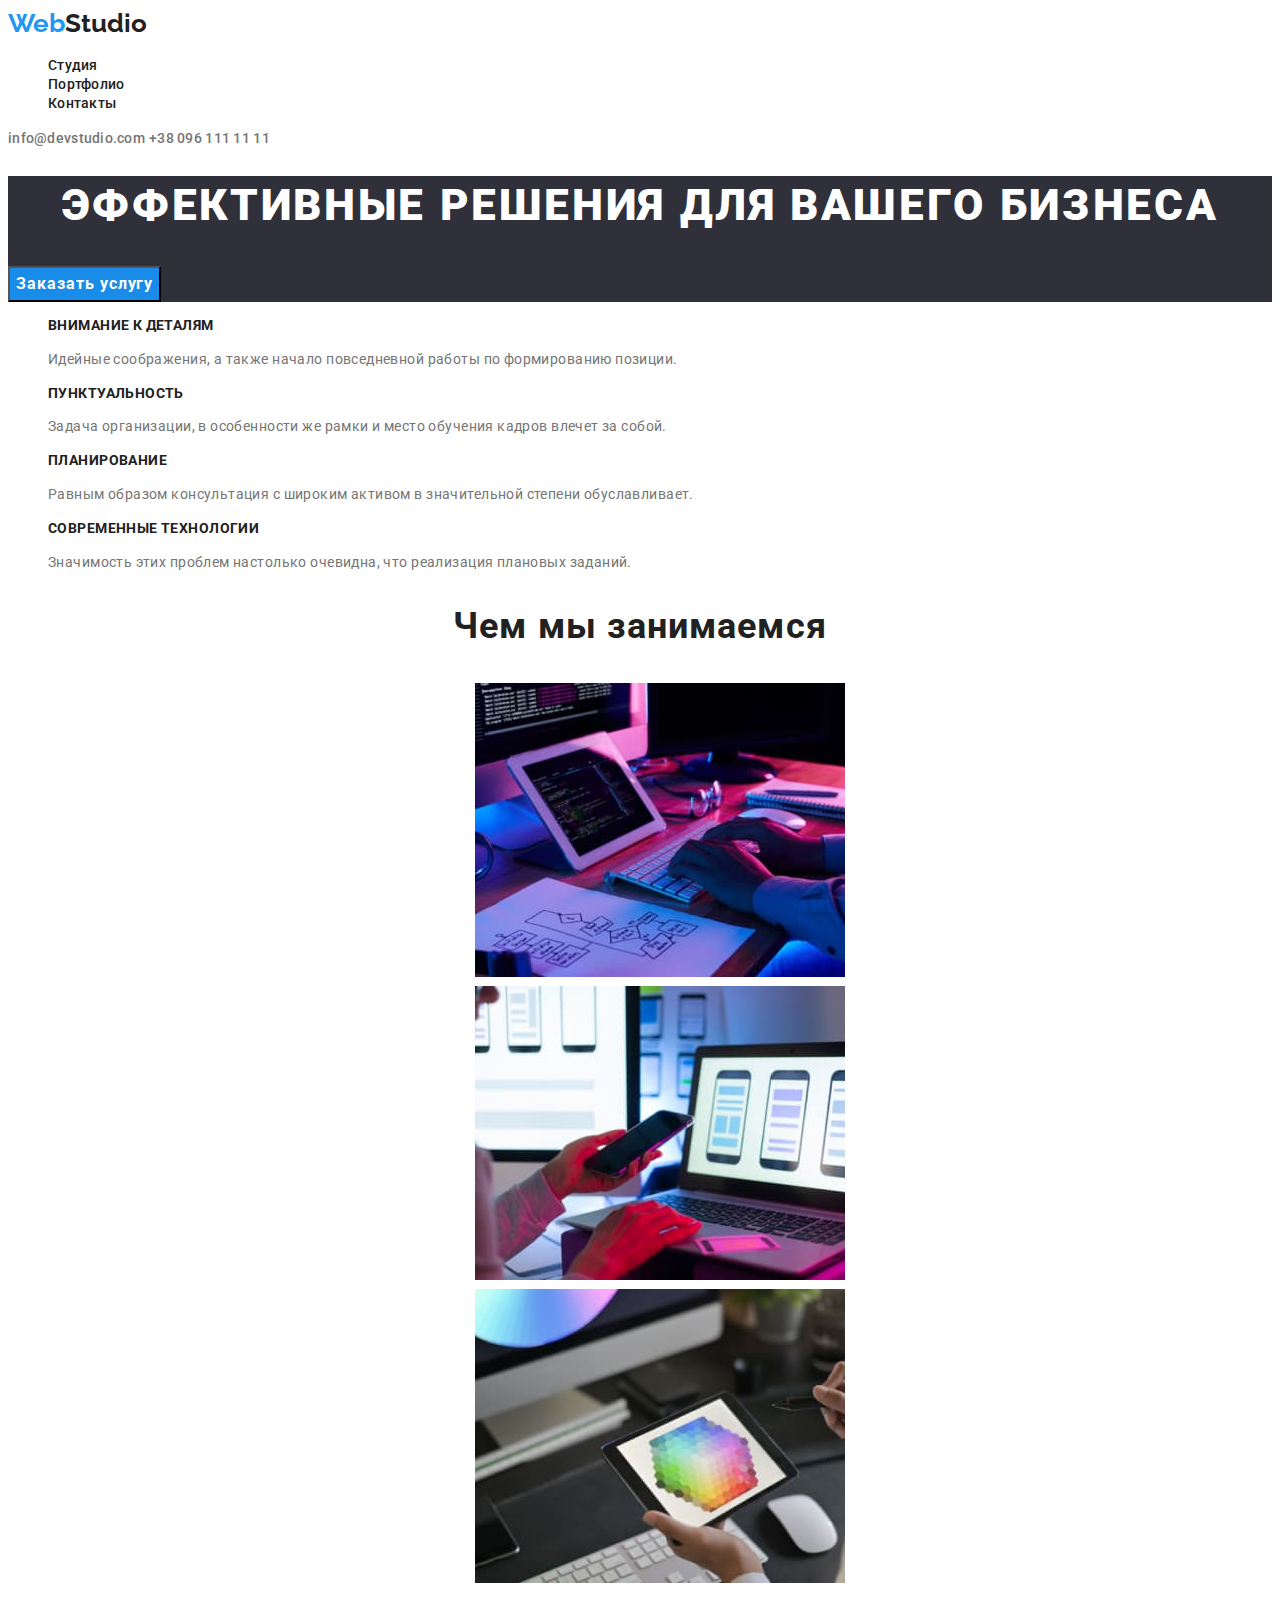
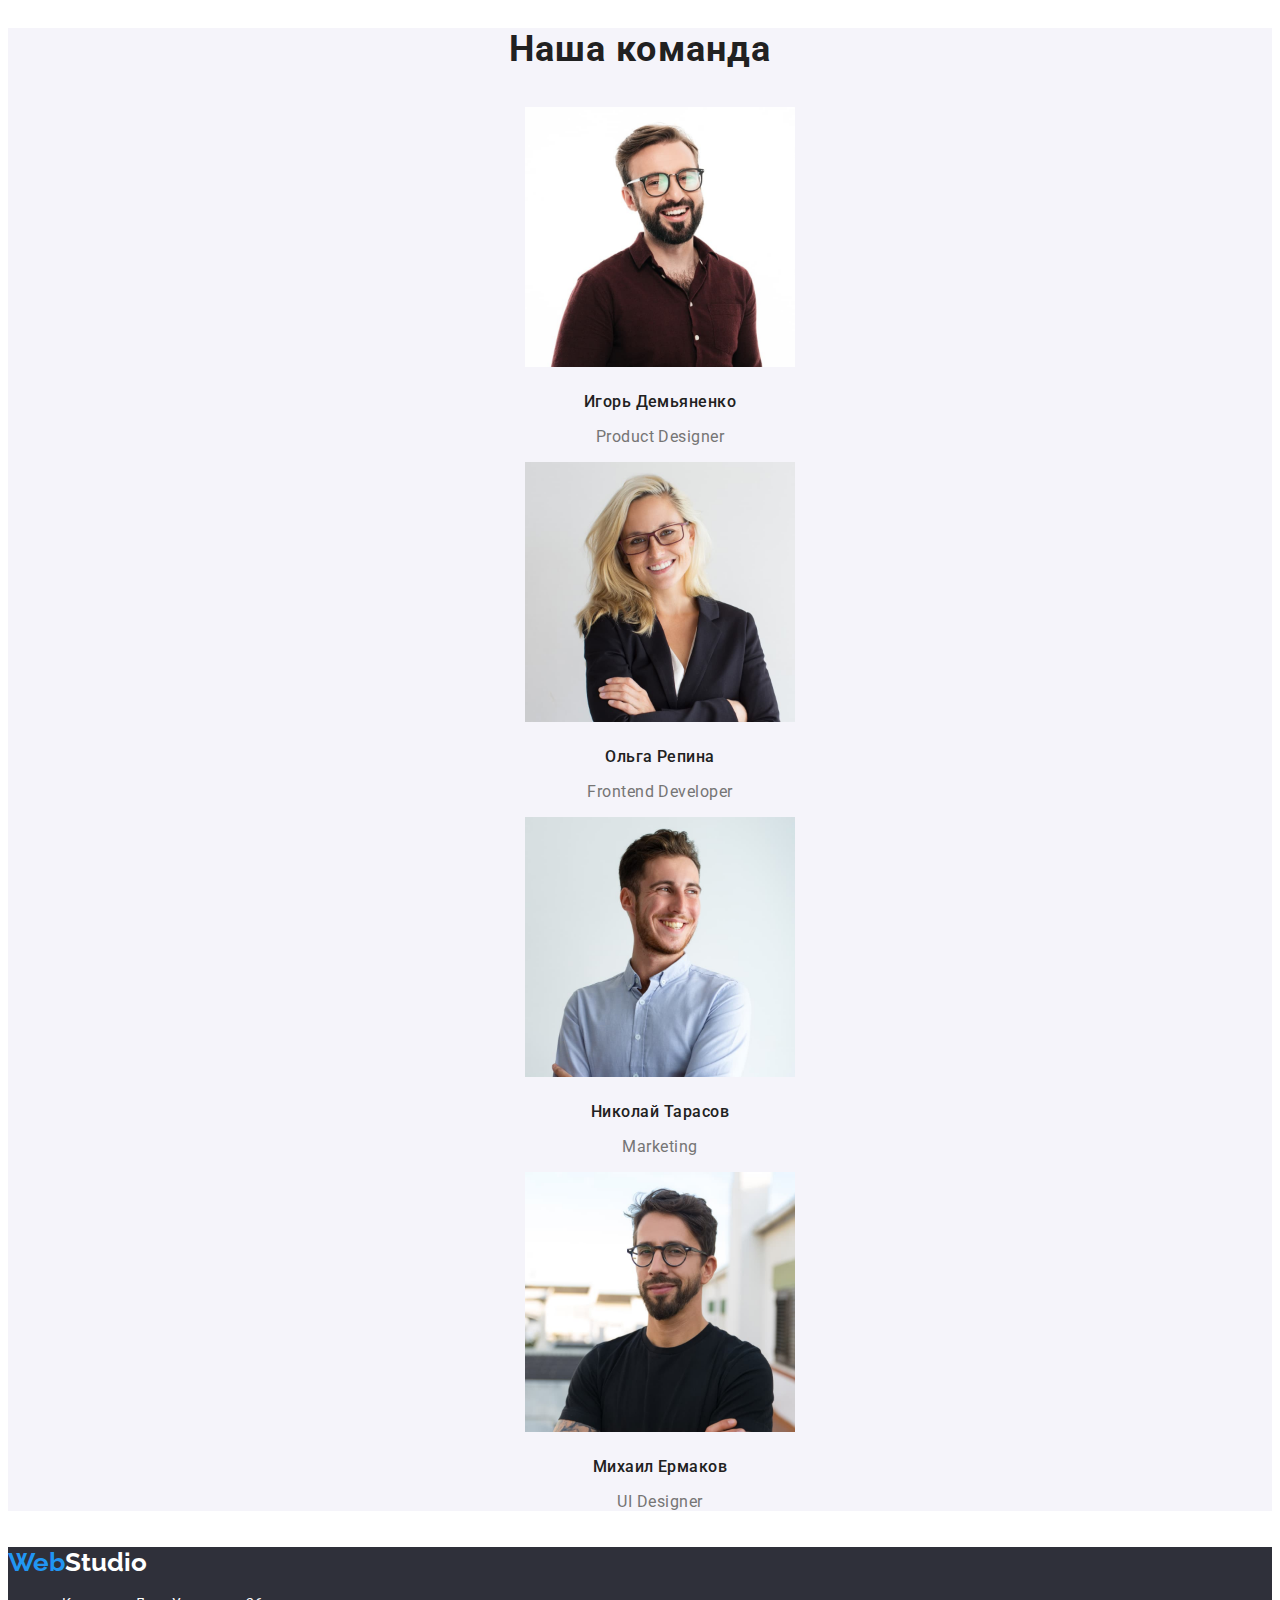
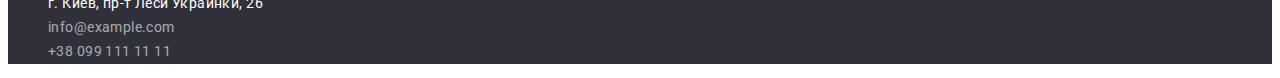
<file: index.html>
<!DOCTYPE html>
<html lang="ru">
<head>
    <meta charset="UTF-8">
    <meta http-equiv="X-UA-Compatible" content="IE=edge">
    <meta name="viewport" content="width=device-width, initial-scale=1.0">
    <title>Document</title>
    <link rel="preconnect" href="https://fonts.googleapis.com">
    <link rel="preconnect" href="https://fonts.gstatic.com" crossorigin>
    <link href="https://fonts.googleapis.com/css2?family=Raleway:wght@700&family=Roboto:wght@400;500;700;900&display=swap" rel="stylesheet">
    <link rel="stylesheet" href="./css/styles.css">
</head>
<body>
    <header class="header"> 
        <a class="logo link" href=""><span class="accent">Web</span>Studio</a>
        <nav class="navigation">
            <ul class="nav-list list">
                <li class="nav-list-item"><a class="nav-list-link link" href="./index.html">Студия</a></li>
                <li class="nav-list-item"><a class="nav-list-link link" href="./portfolio.html">Портфолио</a></li>
                <li class="nav-list-item"><a class="nav-list-link link" href="">Контакты</a></li>
            </ul>
        </nav>
        <a class="contact-email link" href="mailto:info@devstudio.com">info@devstudio.com</a>
        <a class="contact-number link" href="tel:+380961111111">+38 096 111 11 11</a>
    </header>
    <main>
        <!-- hero -->
        <section class="hero">
            <h1 class="main-title">Эффективные решения для вашего бизнеса</h1>
            <button class="modal-btn" type="button">Заказать услугу</button>
        </section>
        <section class="features">
            <h2 class="title" hidden>Преимущества команды</h2>
            <ul class="features-list list">
                <li class="features-list-item">
                    <h3 class="subtitle">Внимание к деталям</h3>
                    <p class="description">Идейные соображения, а также начало повседневной работы по формированию позиции.</p>
                </li>
                <li class="features-list-item">
                    <h3 class="subtitle">Пунктуальность</h3>
                    <p class="description">Задача организации, в особенности же рамки и место обучения кадров влечет за собой.</p>
                </li>
                <li class="features-list-item">
                    <h3 class="subtitle">Планирование</h3>
                    <p class="description">Равным образом консультация с широким активом в значительной степени обуславливает.</p>
                </li>
                <li class="features-list-item">
                    <h3 class="subtitle">Современные технологии</h3>
                    <p class="description">Значимость этих проблем настолько очевидна, что реализация плановых заданий.</p>
                </li>
            </ul>
        </section>
        <!-- jobs -->
        <section class="jobs">
            <h2 class="title">Чем мы занимаемся</h2>
            <ul class="jobs-list list">
                <li class="jobs-list-item"><img class="jobs-img" src="./img/about-img-1.jpg" alt="Создание кода" width="370" height="294"></li>
                <li class="jobs-list-item"><img class="jobs-img" src="./img/about-img-2.jpg" alt="Подбор дизайна" width="370" height="294"></li>
                <li class="jobs-list-item"><img class="jobs-img" src="./img/about-img-3.jpg" alt="Поиск цвета" width="370" height="294"></li>
            </ul>  
        </section>
        <!-- team -->
        <section class="team">
            <h2 class="title">Наша команда</h2>
            <ul class="team-list list">
                <li class="team-list-item">
                    <img class="team-card-img" src="./img/team-img1.jpg" alt="Product Designer" width="270" height="260">
                    <h3 class="team-title">Игорь Демьяненко</h3>
                    <p class="team-description" lang="en">Product Designer</p>
                </li>
                <li>
                    <img class="team-card-img" src="./img/team-img2.jpg" alt="Frontend Developer" width="270" height="260">
                    <h3 class="team-title">Ольга Репина</h3>
                    <p class="team-description" lang="en">Frontend Developer</p>
                </li>
                <li>
                    <img class="team-card-img" src="./img/team-img3.jpg" alt="Marketing" width="270" height="260">
                    <h3 class="team-title">Николай Тарасов</h3>
                    <p class="team-description" lang="en">Marketing</p>
                </li>
                <li>
                    <img class="team-card-img" src="./img/team-img4.jpg" alt="UI Designer" width="270" height="260">
                    <h3 class="team-title">Михаил Ермаков</h3>
                    <p class="team-description" lang="en">UI Designer</p>
                </li>
            </ul>
        </section>
    </main>
    <footer class="footer">
        <a class="logo-link link" href=""><span class="accent">Web</span>Studio</a>
        <address>
            <ul class="contact-list list">
                <li class="contact-list-item">
                    <a class="contact-list link" href="https://goo.gl/maps/4rKQJ6UGh4Y5ATCG8" target="_blank">г. Киев, пр-т Леси Украинки, 26</a>
                </li>
                <li class="contact-list-item">
                    <a class="contact-email-bottom link" href="mailto:info@example.com">info@example.com</a>
                </li>
                <li class="contact-list-item">
                    <a class="contact-number-bottom link" href="tel:+380991111111">+38 099 111 11 11</a>
                </li>
            </ul>
        </address>
    </footer>
</body>
</html>
</file>
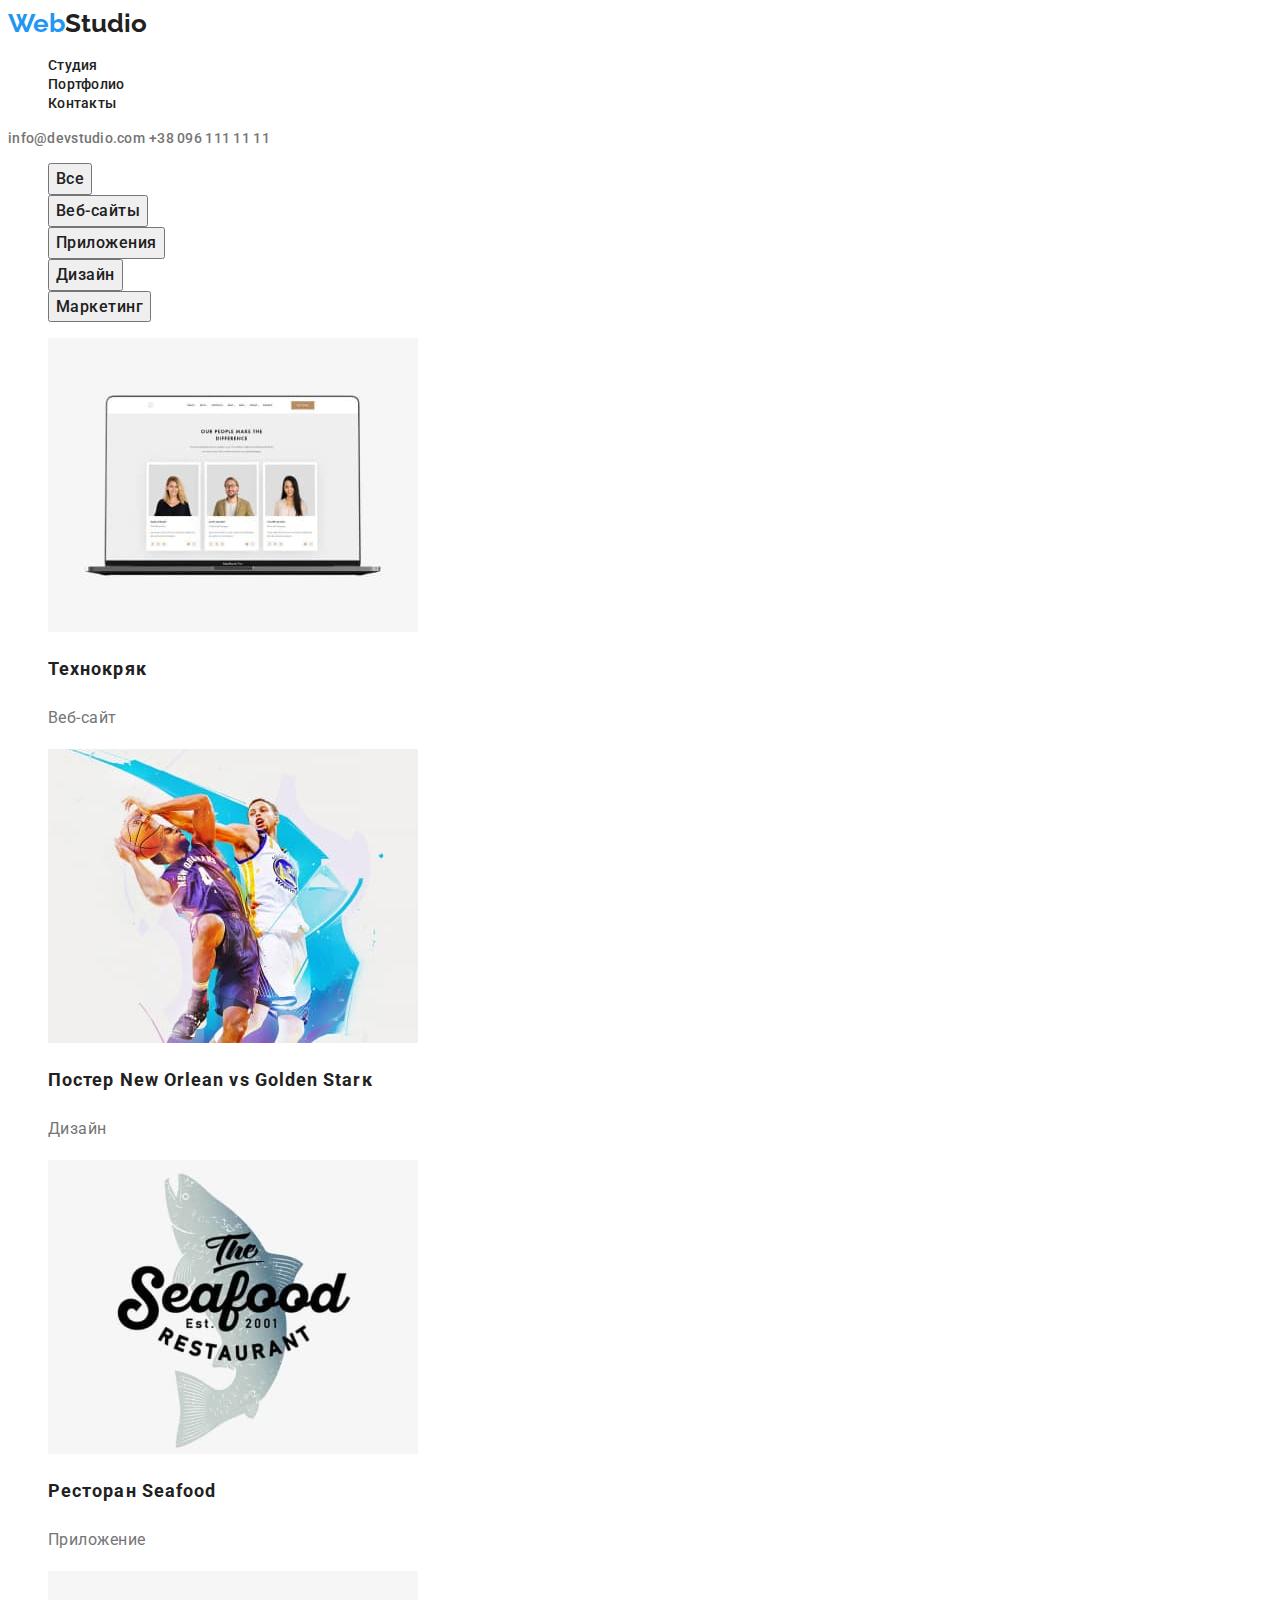
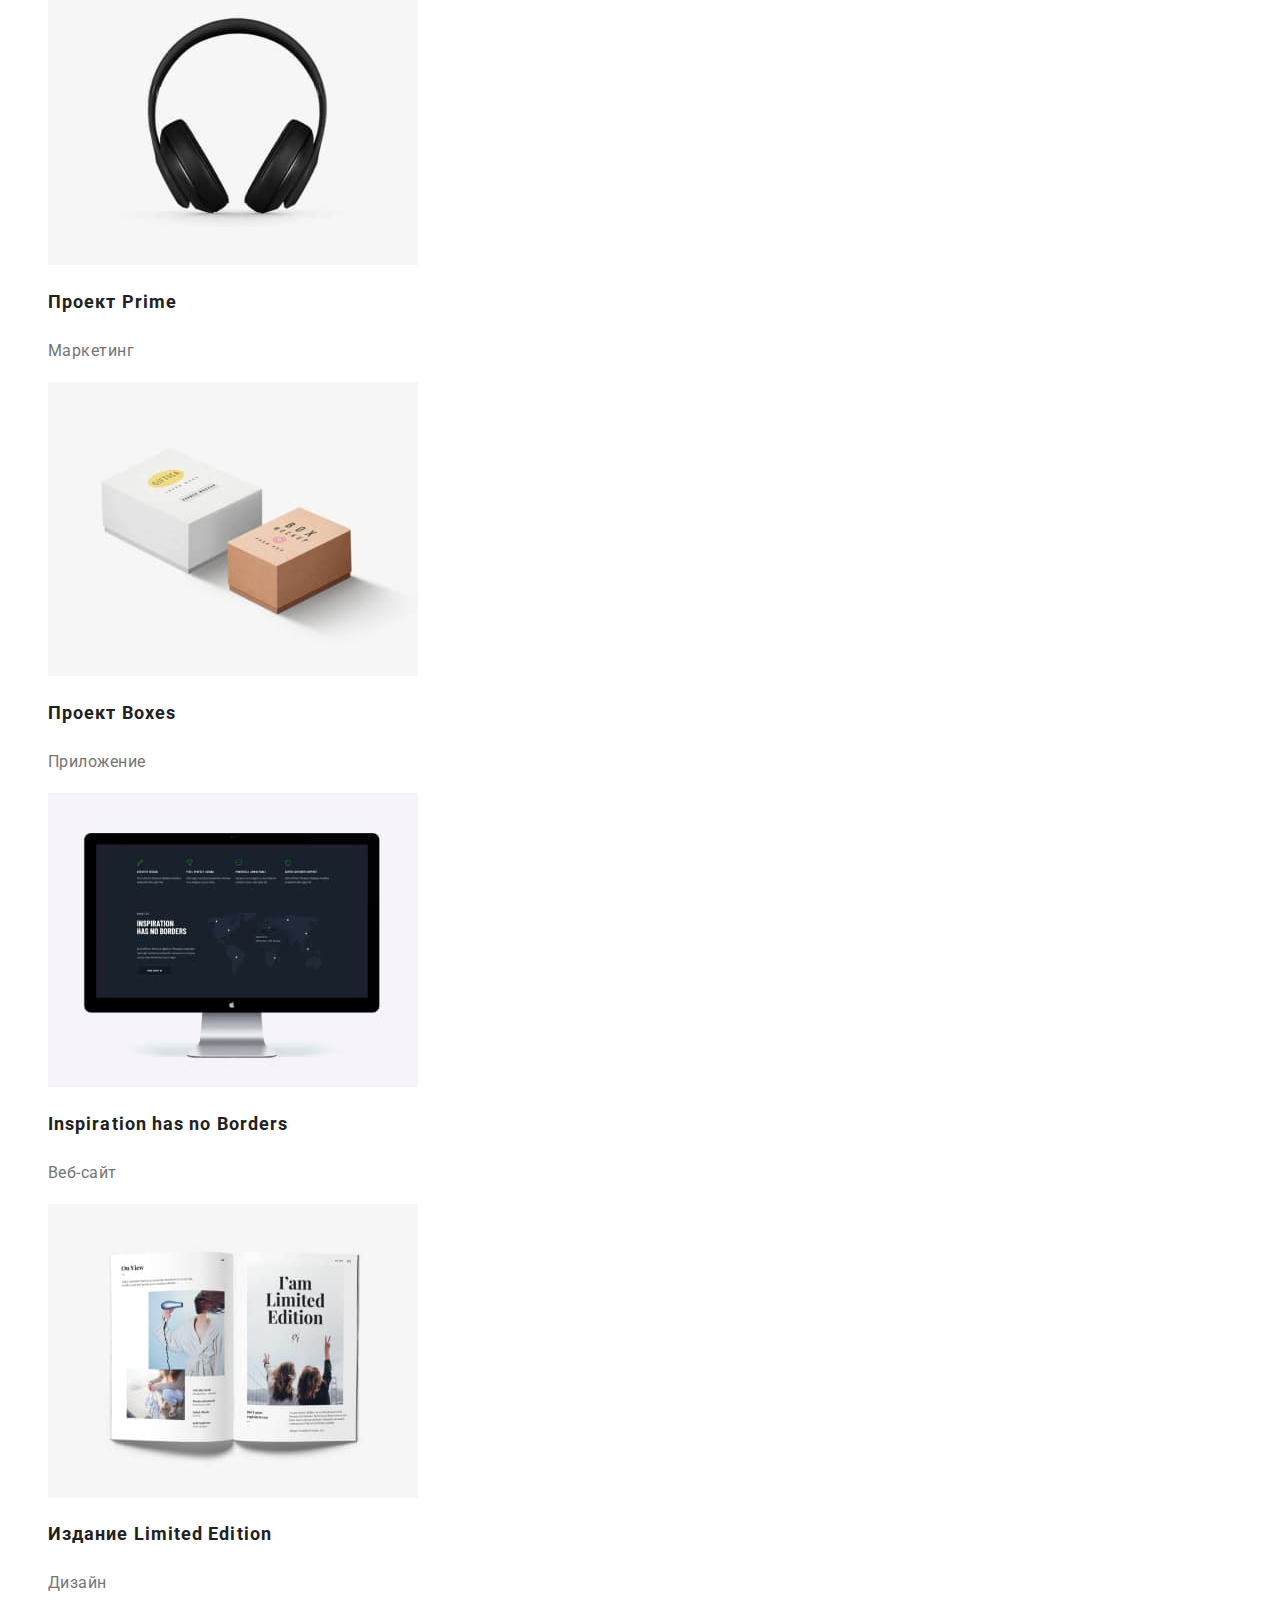
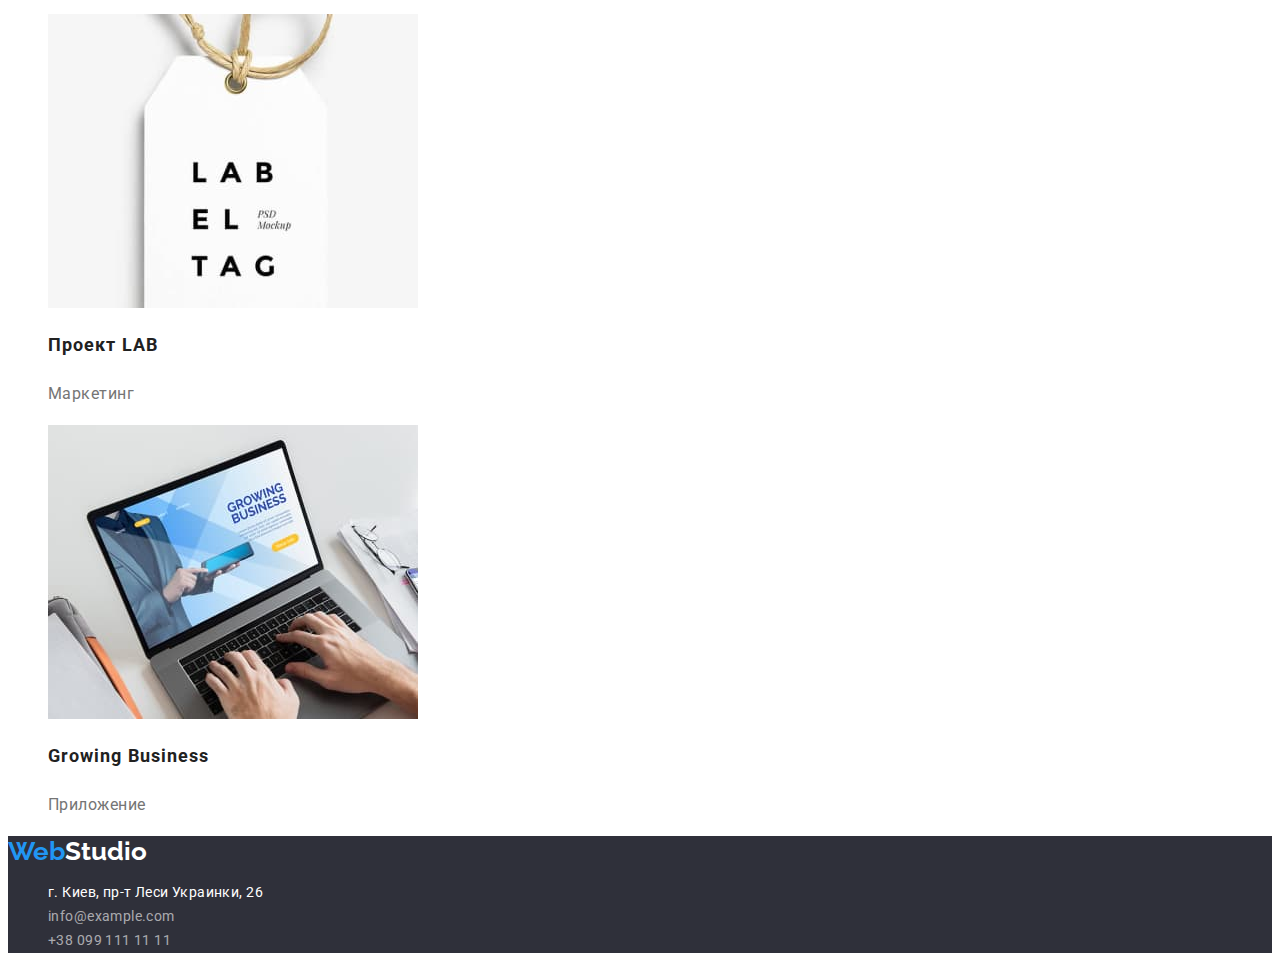
<file: portfolio.html>
<!DOCTYPE html>
<html lang="en">
<head>
    <meta charset="UTF-8">
    <meta http-equiv="X-UA-Compatible" content="IE=edge">
    <meta name="viewport" content="width=device-width, initial-scale=1.0">
    <title>Document</title>
    <link rel="preconnect" href="https://fonts.googleapis.com">
    <link rel="preconnect" href="https://fonts.gstatic.com" crossorigin>
    <link href="https://fonts.googleapis.com/css2?family=Raleway:wght@700&family=Roboto:wght@400;500;700;900&display=swap" rel="stylesheet">
    <link rel="stylesheet" href="./css/styles.css">
</head>
<body>
    <header class="header">
        <a class="logo link" href=""><span class="accent">Web</span>Studio</a>
        <nav class="navigation">
            <ul class="nav-list list" >
                <li class="nav-list-item"><a class="nav-list-link link" href="./index.html">Студия</a></li>
                <li class="nav-list-item"><a class="nav-list-link link" href="./portfolio.html">Портфолио</a></li>
                <li class="nav-list-item"><a class="nav-list-link link" href="">Контакты</a></li>
            </ul>
        </nav>
        <a class="contact-email link" href="mailto:info@devstudio.com">info@devstudio.com</a>
        <a class="contact-number link" href="tel:+380961111111">+38 096 111 11 11</a>
    </header>
    <main>
        <!-- hero -->
        <section class="hero-filter">
            <h1 class="main-title" hidden>Фильтры</h1>
        <ul class="filter-list list">
            <li class="filter-list-item"><button class="btn" type="button">Все</button></li>
            <li class="filter-list-item"><button class="btn" type="button">Веб-сайты</button></li>
            <li class="filter-list-item"><button class="btn" type="button">Приложения</button></li>
            <li class="filter-list-item"><button class="btn" type="button">Дизайн</button></li>
            <li class="filter-list-item"><button class="btn" type="button">Маркетинг</button></li>
        </ul>
        <ul class="tile-list list">
            <li class="tile-list-item">
                <img class="tile-list-img" src="./img/portfolio-img1.jpg" alt="Технокряк" width="370" height="294">
                <h2 class="title-filter">Технокряк</h2>
                <p class="subtitle-filter">Веб-сайт</p>
            </li>
            <li class="tile-list-item">
                <img class="tile-list-img"src="./img/portfolio-img2.jpg" alt="Постер New Orlean vs Golden Star" width="370" height="294">
                <h2 class="title-filter">Постер New Orlean vs Golden Starк</h2>
                <p class="subtitle-filter">Дизайн</p>
            </li>
            <li class="tile-list-item">
                <img class="tile-list-img"src="./img/portfolio-img3.jpg" alt="Ресторан Seafood" width="370" height="294">
                <h2 class="title-filter">Ресторан Seafood</h2>
                <p class="subtitle-filter">Приложение</p>
            </li>
            <li class="tile-list-item">
                <img class="tile-list-img"src="./img/portfolio-img4.jpg" alt="Накладные наушники" width="370" height="294">
                <h2 class="title-filter">Проект Prime</h2>
                <p class="subtitle-filter">Маркетинг</p>
            </li>
            <li class="tile-list-item">
                <img class="tile-list-img"src="./img/portfolio-img5.jpg" alt="Проект коробки" width="370" height="294">
                <h2 class="title-filter">Проект Boxes</h2>
                <p class="subtitle-filter">Приложение</p>
            </li>
            <li class="tile-list-item">
                <img class="tile-list-img"src="./img/portfolio-img6.jpg" alt="Монитор mac" width="370" height="294">
                <h2 class="title-filter">Inspiration has no Borders</h2>
                <p class="subtitle-filter">Веб-сайт</p>
            </li>
            <li class="tile-list-item">
                <img class="tile-list-img"src="./img/portfolio-img7.jpg" alt="Издание Limited Edition" width="370" height="294">
                <h2 class="title-filter">Издание Limited Edition</h2>
                <p class="subtitle-filter">Дизайн</p>
            </li>
            <li class="tile-list-item">
                <img class="tile-list-img"src="./img/portfolio-img8.jpg" alt="Фото бирки" width="370" height="294">
                <h2 class="title-filter">Проект LAB</h2>
                <p class="subtitle-filter">Маркетинг</p>
            </li>
            <li class="tile-list-item">
                <img class="tile-list-img"src="./img/portfolio-img9.jpg" alt="Масbook" width="370" height="294">
                <h2 class="title-filter">Growing Business</h2>
                <p class="subtitle-filter">Приложение</p>
            </li>
        </ul>
        </section>
    </main>
    <footer class="footer">
        <a class="logo-link link" href=""><span class="accent">Web</span>Studio</a>
        <address>
            <ul class="contact-list list">
                <li class="contact-list-item">
                    <a class="contact-list link" href="https://goo.gl/maps/4rKQJ6UGh4Y5ATCG8" target="_blank">г. Киев, пр-т Леси Украинки, 26</a>
                </li>
                <li class="contact-list-item">
                    <a class="contact-email-bottom link" href="mailto:info@example.com">info@example.com</a>
                </li>
                <li class="contact-list-item">
                    <a class="contact-number-bottom link" href="tel:+380991111111">+38 099 111 11 11</a>
                </li>
            </ul>
        </address>
    </footer>
</body>
</html>
</file>
<file: css/styles.css>
:root {
  --primary-font-family: "Roboto", sans-serif;
  --secondary-font-family: "Raleway", sans-serif;
  --primary-font-color: #ffffff;
  --primary-text-color: #212121;
  --secondary-text-color: #757575;
  --accent-color: #2196f3;
  --primary-background-light-theme: #ffffff;
  --secondary-background-light-theme: #f5f4fa;
  --background-dark-theme: #2f303a;
  --bottom-font-color: rgba(255, 255, 255, 0.6);
}

body {
  font-family: var(--primary-font-family);
}

.list {
  list-style: none;
}

.link {
  text-decoration: none;
}

.accent {
  color: var(--accent-color);
}

.logo {
  font-family: var(--secondary-font-family);
  font-weight: bold;
  font-size: 26px;
  line-height: 1.19;
  color: var(--primary-text-color);
}

.logo-link {
  font-family: var(--secondary-font-family);
  color: var(--primary-font-color);
  font-weight: bold;
  font-size: 26px;
  line-height: 1.19;
}
/* =====start header=====*/

.nav-list-link {
  font-weight: 500;
  font-size: 14px;
  line-height: 1.14;
  letter-spacing: 0.02em;
  color: var(--primary-text-color);
}

.nav-list-link:hover,
.nav-list-link:focus {
  color: var(--accent-color);
}

.contact-email {
  font-weight: 500;
  font-size: 14px;
  line-height: 1.14;
  letter-spacing: 0.02em;
  color: var(--secondary-text-color);
}

.contact-email:hover,
.contact-email:focus {
  color: var(--accent-color);
}

.contact-number {
  font-weight: 500;
  font-size: 14px;
  line-height: 1.14;
  letter-spacing: 0.02em;
  color: var(--secondary-text-color);
}

.contact-number:hover,
.contact-number:focus {
  color: var(--accent-color);
}

/* =====end header=====*/
/* =====start hero=====*/

.hero {
  background: var(--background-dark-theme);
}

.hero-filter {
  background: var(--primary-background-light-theme);
}

.features,
.jobs {
  background: var(--primary-background-light-theme);
}

.team {
  background: var(--secondary-background-light-theme);
}

.footer {
  background: var(--background-dark-theme);
}

.main-title {
  font-weight: 900;
  font-size: 44px;
  line-height: 1.36;
  text-align: center;
  letter-spacing: 0.06em;
  text-transform: uppercase;

  color: var(--primary-font-color);
}

.modal-btn {
  font-family: inherit;
  font-weight: 700;
  font-size: 16px;
  line-height: 1.87;
  display: flex;
  align-items: center;
  text-align: center;
  letter-spacing: 0.06em;
  cursor: pointer;
  color: var(--primary-font-color);
  background: #188ce8;
}

/* =====end hero=====*/

.btn {
  font-family: inherit;
  font-weight: 500;
  font-size: 16px;
  line-height: 1.62;
  text-align: center;
  letter-spacing: 0.03em;
  cursor: pointer;
  color: var(--primary-text-color);
}

.btn:hover,
.btn:focus {
  color: var(--primary-font-color);
  background: var(--accent-color);
}

.subtitle {
  font-family: inherit;
  font-style: normal;
  font-weight: 700;
  font-size: 14px;
  line-height: 1.14;
  letter-spacing: 0.03em;
  text-transform: uppercase;

  color: var(--primary-text-color);
}

.description {
  font-family: inherit;
  font-style: normal;
  font-weight: 400;
  font-size: 14px;
  line-height: 1.71;
  letter-spacing: 0.03em;

  color: var(--secondary-text-color);
}

.jobs,
.team {
  font-weight: 700;
  font-size: 36px;
  line-height: 1.17;
  text-align: center;
  letter-spacing: 0.03em;
  color: var(--primary-text-color);
}

.team-title {
  font-weight: 500;
  font-size: 16px;
  line-height: 1.19;
  text-align: center;
  letter-spacing: 0.03em;
  color: var(--primary-text-color);
}

.team-description {
  font-style: normal;
  font-weight: 400;
  font-size: 16px;
  line-height: 1.19;
  text-align: center;
  letter-spacing: 0.03em;
  color: var(--secondary-text-color);
}

.title {
  font-style: normal;
  font-weight: 700;
  font-size: 36px;
  line-height: 1.17;
  text-align: center;
  letter-spacing: 0.03em;
  color: var(--primary-text-color);
}
.title-filter {
  font-style: normal;
  font-weight: 700;
  font-size: 18px;
  line-height: 2;
  letter-spacing: 0.06em;
  color: var(--primary-text-color);
}

.subtitle-filter {
  font-style: normal;
  font-weight: 400;
  font-size: 16px;
  line-height: 1.87;
  letter-spacing: 0.03em;
  color: var(--secondary-text-color);
}
/* =====start footer===== */
.contact-list {
  font-style: normal;
  font-weight: 400;
  font-size: 14px;
  line-height: 1.71;
  letter-spacing: 0.03em;

  color: var(--primary-font-color);
}

.contact-email-bottom,
.contact-number-bottom {
  font-style: normal;
  font-weight: 400;
  font-size: 14px;
  line-height: 1.71;
  letter-spacing: 0.03em;
  color: var(--bottom-font-color);
}
/* =====end footer===== */
</file>
